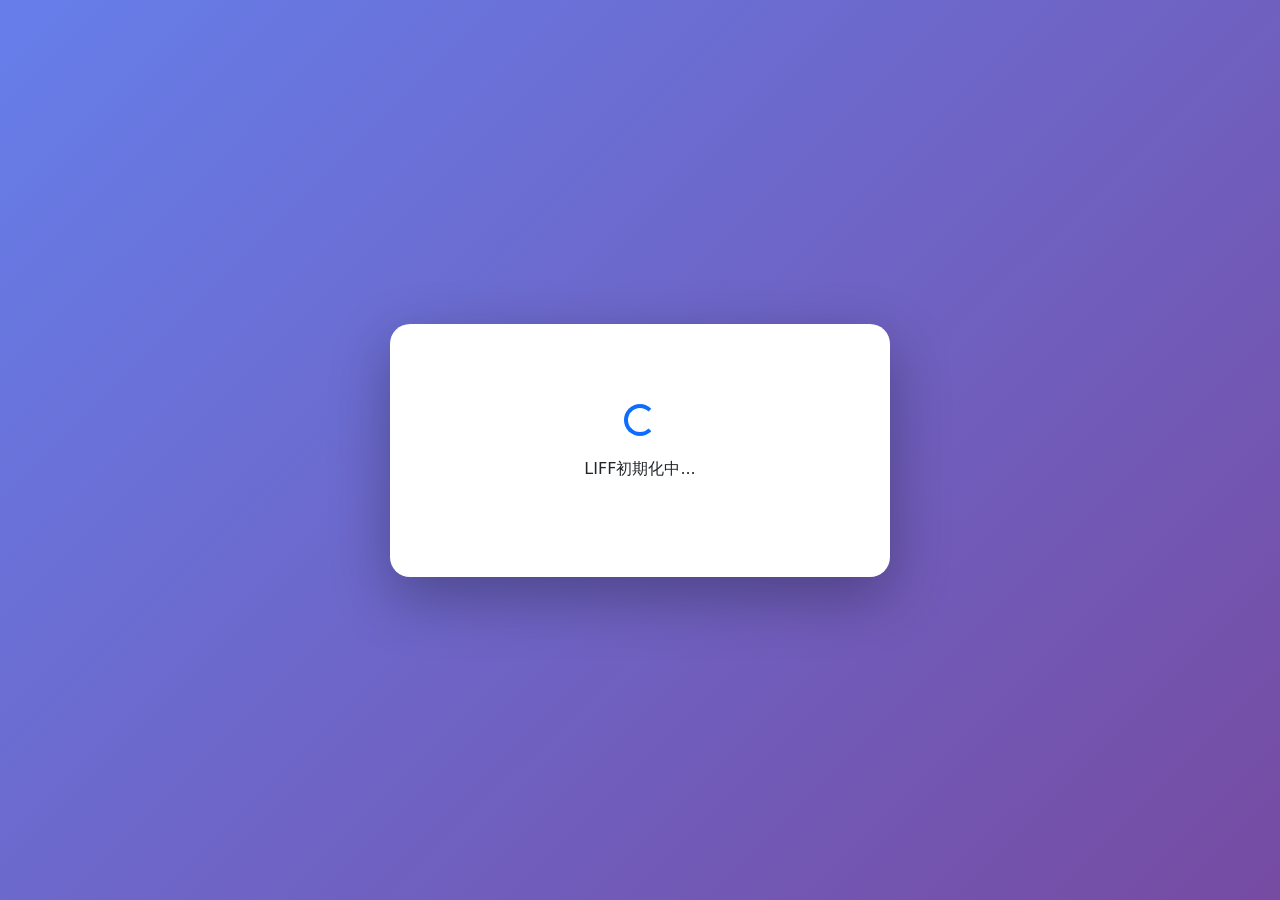
<file: templates/register.html>
<!DOCTYPE html>
<html lang="ja">
<head>
    <meta charset="UTF-8">
    <meta name="viewport" content="width=device-width, initial-scale=1.0">
    <title>従業員登録</title>
    <link href="https://cdn.jsdelivr.net/npm/bootstrap@5.3.0/dist/css/bootstrap.min.css" rel="stylesheet">
    <script charset="utf-8" src="https://static.line-scdn.net/liff/edge/2/sdk.js"></script>
    <style>
        body {
            background: linear-gradient(135deg, #667eea 0%, #764ba2 100%);
            min-height: 100vh;
            display: flex;
            align-items: center;
            justify-content: center;
            padding: 20px;
        }
        .register-card {
            background: white;
            border-radius: 20px;
            box-shadow: 0 20px 60px rgba(0,0,0,0.3);
            padding: 40px;
            max-width: 500px;
            width: 100%;
        }
        .logo {
            font-size: 60px;
            text-align: center;
            margin-bottom: 20px;
        }
        .loading {
            text-align: center;
            padding: 40px;
        }
        .success-message {
            display: none;
            text-align: center;
            padding: 40px;
        }
        .success-message .checkmark {
            font-size: 80px;
            color: #28a745;
            animation: scaleIn 0.5s ease-out;
        }
        @keyframes scaleIn {
            0% { transform: scale(0); }
            50% { transform: scale(1.2); }
            100% { transform: scale(1); }
        }
    </style>
</head>
<body>
    <div class="register-card">
        <!-- ローディング表示 -->
        <div id="loading" class="loading">
            <div class="spinner-border text-primary" role="status">
                <span class="visually-hidden">Loading...</span>
            </div>
            <p class="mt-3">LIFF初期化中...</p>
        </div>

        <!-- 登録フォーム -->
        <div id="registerForm" style="display: none;">
            <div class="logo">👤</div>
            <h3 class="text-center mb-4">従業員登録</h3>
            <p class="text-center text-muted mb-4">
                勤務連絡を受け取るために<br>従業員番号を入力してください
            </p>

            <form id="registrationForm">
                <div class="mb-3">
                    <label for="employeeNumber" class="form-label">従業員番号</label>
                    <input type="text" class="form-control form-control-lg"
                           id="employeeNumber"
                           placeholder="例: k00001"
                           required>
                    <div class="form-text">管理者から発行された従業員番号を入力してください</div>
                </div>

                <div class="mb-4">
                    <label for="employeeName" class="form-label">氏名</label>
                    <input type="text" class="form-control form-control-lg"
                           id="employeeName"
                           placeholder="例: 京松蘭太郎(スペースなし)"
                           required>
                    <div class="form-text">姓と名をスペースなしで入力してください</div>
                </div>

                <button type="submit" class="btn btn-primary btn-lg w-100">
                    登録する
                </button>
            </form>

            <div id="errorMessage" class="alert alert-danger mt-3" style="display: none;"></div>
        </div>

        <!-- 成功メッセージ -->
        <div id="successMessage" class="success-message">
            <div class="checkmark">✓</div>
            <h4 class="text-success mb-3">登録完了！</h4>
            <p class="text-muted">勤務連絡を受け取る準備ができました</p>
        </div>
    </div>

    <script src="https://cdn.jsdelivr.net/npm/bootstrap@5.3.0/dist/js/bootstrap.bundle.min.js"></script>
    <script>
        const LIFF_ID = '{{ liff_id }}';
        let lineUserId = null;

        // LIFF初期化
        async function initializeLiff() {
            try {
                await liff.init({ liffId: LIFF_ID });

                if (!liff.isLoggedIn()) {
                    liff.login();
                    return;
                }

                // LINEユーザーIDを取得
                const profile = await liff.getProfile();
                lineUserId = profile.userId;

                // フォームを表示
                document.getElementById('loading').style.display = 'none';
                document.getElementById('registerForm').style.display = 'block';

            } catch (error) {
                console.error('LIFF初期化エラー:', error);
                showError('初期化に失敗しました。もう一度お試しください。');
            }
        }

        // 登録処理
        document.getElementById('registrationForm').addEventListener('submit', async function(e) {
            e.preventDefault();

            const employeeNumber = document.getElementById('employeeNumber').value.trim();
            const employeeName = document.getElementById('employeeName').value.trim();

            if (!employeeNumber) {
                showError('従業員番号を入力してください');
                return;
            }

            if (!employeeName) {
                showError('氏名を入力してください');
                return;
            }

            if (!lineUserId) {
                showError('LINEユーザーIDが取得できません');
                return;
            }

            // ボタンを無効化
            const submitBtn = e.target.querySelector('button[type="submit"]');
            submitBtn.disabled = true;
            submitBtn.textContent = '登録中...';

            try {
                const response = await fetch('/api/register', {
                    method: 'POST',
                    headers: {
                        'Content-Type': 'application/json'
                    },
                    body: JSON.stringify({
                        employee_number: employeeNumber,
                        employee_name: employeeName,
                        line_user_id: lineUserId
                    })
                });

                const result = await response.json();

                if (response.ok && result.success) {
                    // 成功メッセージを表示
                    document.getElementById('registerForm').style.display = 'none';
                    document.getElementById('successMessage').style.display = 'block';
                } else {
                    showError(result.error || '登録に失敗しました');
                    submitBtn.disabled = false;
                    submitBtn.textContent = '登録する';
                }
            } catch (error) {
                console.error('登録エラー:', error);
                showError('通信エラーが発生しました');
                submitBtn.disabled = false;
                submitBtn.textContent = '登録する';
            }
        });

        function showError(message) {
            const errorDiv = document.getElementById('errorMessage');
            errorDiv.textContent = message;
            errorDiv.style.display = 'block';
            setTimeout(() => {
                errorDiv.style.display = 'none';
            }, 5000);
        }

        // LIFF初期化を実行
        initializeLiff();
    </script>
</body>
</html>
</file>
